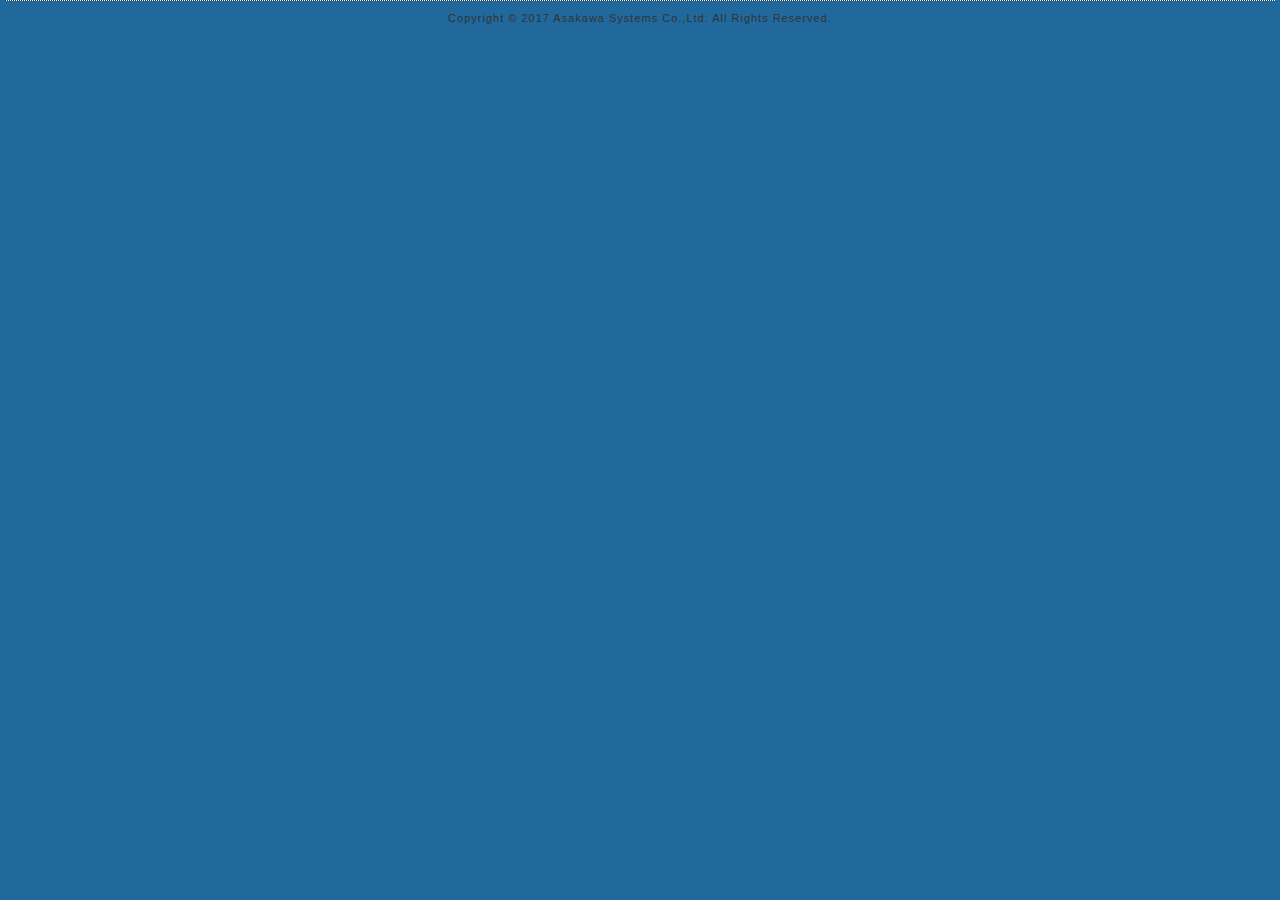
<file: common/pageFooter.htm>
<!DOCTYPE html PUBLIC "-//W3C//DTD XHTML 1.0 Transitional//EN" "http://www.w3.org/TR/xhtml1/DTD/xhtml1-transitional.dtd">
<html xmlns="http://www.w3.org/1999/xhtml" xml:lang="ja" lang="ja">
	<head>
		<meta http-equiv="Content-Language" content="ja">
		<meta http-equiv="Content-Type" content="text/html; charset=shift_jis" />
		<meta http-equiv="Content-Style-Type" content="text/css" />
		<meta http-equiv="Content-Script-Type" content="text/javascript" />
		<link href="../css/commonStyle.css" rel="stylesheet" type="text/css" />
	</head>
	<body>
		<div id="footer">
			<div class="copyright">Copyright &copy; 2017 Asakawa Systems Co.,Ltd. All Rights Reserved.</div>
		</div><!-- #footer -->
	</body>
</html>
</file>
<file: css/commonStyle.css>
@charset "UTF-8";


/* ========BASIC======== */
html {
   overflow-y:scroll;
}

body {
   margin:0;
   padding:0;
   line-height:1.6;
   letter-spacing:1px;
   font-family:"���C���I", "Hiragino Kaku Gothic ProN", sans-serif;
   font-size:13px;
   color:#333;
   background:#21699C;
}

br {
   letter-spacing:normal;
}

a {
   color:#333;
   text-decoration:none;
}

a:hover {
   color:#666;
}

img {
   border:0;
   vertical-align:bottom;
}

h1,h2,h3,h4,h5,h6 {
	margin: 0;
}

/* ========TEMPLATE LAYOUT======== */
div#top {
   width:800px;
   margin:0 auto;
   padding:10px;
   background:#F7F3F7;
}

div#header {
   position:relative;
   width:100%;
   height:100px;
   background:#7BAAD6 url("../images/headerBgImage.png") 0 0 no-repeat;
}

div#pr {
   position:absolute;
   left:280px;
   top:10px;
   width:480px;
}

div#contents {
   float:left;
   width:100%;
   margin-top:10px;
   background:#fff;
}

div#main {
	width:750px;
	float:left;
	padding:10px;
	background:#fff;
}

div#footer {
   clear:both;
   margin:0 5px;
}

/* ========HEADER CUSTOMIZE======== */
div#header h1 {
   margin:0;
   padding:10px;
   font-size:32px;
   color:#fff;
   line-height:1.0;
}

div#header h1 a {
   color:#fff;
}

div#header h1 a:hover {
   color:#666;
}

div#header #pr p {
   margin:0 1em 0 0;
}

/* ========MAINCONTENTS CUSTOMIZE======== */
div#main a {
   color:#21699C;
}

div#main a:hover {
   color:#21699C;
   border-bottom:1px solid #21699C;
}

div#main h2 {
   margin-bottom:8px;
   padding:2px 2px 2px 0;
   color:#333;
   font-size:15px;
   font-weight:bold;
   border-bottom:3px double #535D57;
}

div#main h3 {
   margin-bottom:3px;
   padding:2px 5px;
   font-size:14px;
   color:#fff;
   background:#4793c8;
}

div#main h4 {
	margin-bottom: 1em;
	padding: 2px 5px;
	font-size: 13px;
	border: 1px solid #4793c8;
	background: #acd9fa;
	margin-top: 1em;
}

div#main h5 {
   margin-bottom:1em;
   font-size:13px;
   border-bottom:2px solid #333;
}

div#main h6 {
	margin-bottom: 2px;
	font-size: 13px;
	margin-left: 1em;
}

div#main p {
	margin: 0;
}

/* ========KOUMOKU CUSTOMIZE======== */

div#koumoku table{
	max-width:100%;
	border:1px;
	margin-bottom:2em;
	border-collapse: collapse;
}

div#koumoku table th{
	background-color:#ADCFE7;
	font-weight:bold;
	font-size:12px;
	text-align:center;
	padding:5px;
	border:1px solid #ddd;
}

div#koumoku table td{
	text-align:left;
	vertical-align:top;
	padding:5px;
	font-size:12px;
	border:1px solid #ddd;
}

div#koumoku div.cyuuiJikou{
	background-color:#F3F7E2;
	margin-bottom:1em;
	padding-bottom:1em;
}

div#koumoku div.cyuuiJikou div.title{
	font-weight:bold;
	padding-top:0.5em;
	margin-left:0.5em;
	font-size:12px;
}
div#koumoku div.cyuuiJikou div.body{
	margin-left:1em;
	margin-bottom:1em;
	margin-right:1em;
}

div#koumoku div.contents_header > div.title{
	font-weight:bold;
	font-size:120%;
}

div#koumoku div.section{
	padding-top:0em;
	margin-bottom:2em;
}

div#koumoku div.section h1{
	padding:2px 10px;
	margin-bottom:0.5em;
	border-bottom:1px solid #2B8DD2;
	border-left:8px solid #2B8DD2;
	font-weight:bold;
	font-size:14px;
}

div#koumoku div.section h2{
	font-weight:bold;
	font-size:13px;
	border:0px;
}

div#koumoku div.section h3{
	font-weight:bold;
	font-size:13px;
	border:0px;
}

div#koumoku div.section div.title{
}

div#koumoku div.section div.body{
	padding-left:1em;
//	margin-left:1em;
	margin-bottom:1em;
}

div#koumoku div.section div.body p{
//	margin-bottom:1em;
}
div#koumoku div.section ul, dl{
	margin-left:1em;
	padding-left:0px;
}

div#koumoku div.section img{
	max-width:100%;
}

/* ========APPLIST CUSTOMIZE======== */
div#appList table{
	max-width:100%;
	border:1px;
	margin-bottom:2em;
	border-collapse: collapse;
}

div#appList table th{
	background-color:#ADCFE7;
	font-weight:bold;
	font-size:12px;
	text-align:center;
	padding:5px;
	border:1px solid #ddd;
}

div#appList table td{
	text-align:left;
	vertical-align:top;
	padding:5px;
	font-size:12px;
	border:1px solid #ddd;
}

div#appList div.contents_header > div.title{
	font-weight:bold;
	font-size:120%;
}

div#appList div.section{
	padding-top:0em;
	margin-bottom:2em;
}

div#appList div.section h1{
	padding:2px 10px;
	margin-bottom:0.5em;
	border-bottom:1px solid #2B8DD2;
	border-left:8px solid #2B8DD2;
	font-weight:bold;
	font-size:14px;
}

div#appList div.section h2{
	font-weight:bold;
	font-size:13px;
	border:0px;
}

div#appList div.section h3{
	font-weight:bold;
	font-size:13px;
	border:0px;
}

div#appList div.section div.title{
}

div#appList div.section div.body{
	margin-left:1em;
	margin-bottom:1em;
}

div#appList div.section div.body p{
	margin-bottom:1em;
}

div#appList div.section ul{
	margin-left:1em;
	padding-left:0px;
}

div#appList div.section img{
	max-width:100%;
}


/* ========KINOUTOP CUSTOMIZE========= */
div#kinouTop {
   margin:0 10px;
   text-align:right;
}

div#kinouTop a {
   padding:0 0 0 12px;
   background:url("../image/bg_pagetop.gif") 0 50% no-repeat;
   color:#21699C;
}
/* ========PAGETOP CUSTOMIZE========= */
div#pageTop {
   margin:0 10px;
   text-align:right;
}

div#pageTop a {
   padding:0 0 0 12px;
   background:url("../image/bg_pagetop.gif") 0 50% no-repeat;
   color:#333;
}

/* ========FOOTER CUSTOMIZE======== */
.copyright {
   padding-top:10px;
   font-style:normal;
   font-size:11px;
   text-align:center;
   background: url("../image/bg_dotline.gif") 0 0 repeat-x;
}
</file>
